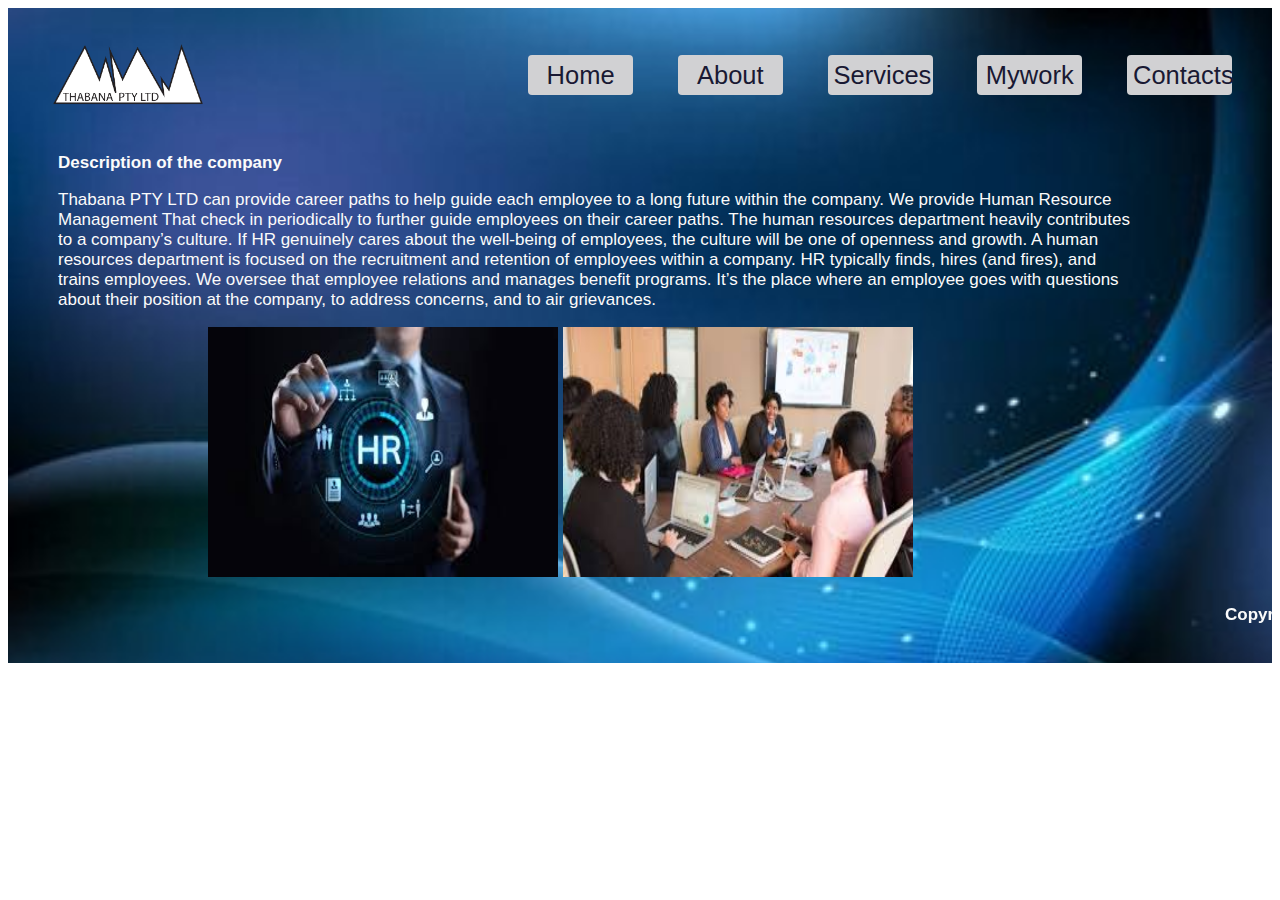
<file: Index.html>
<!DOCTYPE html>
<html>
<head>
	<meta charset="utf-8">
	<meta name="viewport" content="width=device-width, initial-scale=1">
	<title>homepage</title>
	<link rel="stylesheet" type="text/css" href="style.css">
</head>
<body>
    <div class="container">
	    <div class="logo">
            <img class="Logo1" src="Thabana.png" style="width: 150px;">
            <nav>
                <ul>    
                    <li><a href="Index.html" ><button class="btn">Home</button>            
                <span></span>
                </a></li>
                    <li><a href="About.html"><button class="btn"> About</button>
                <span></span>
                </a></li>
                    <li><a href="Services.html"> <button class="btn">Services</button>
                </a></li>
                    <li><a href="Mywork.html"><button class="btn">Mywork</button>
                <span></span>
                </a></li>
                    <li><a href="Contacts.html"><button class="btn">Contacts</button>
                <span></span>
                </a></li>
                </ul>                
            </nav> 
        </div>
        
        <div class="details">
            <header>
                <h1>Description of the company</h1>
            </header>
            <article>           
            <p>Thabana PTY LTD can provide career paths to help guide each employee
                     to a long future within the company. We provide Human Resource Management That check in
                      periodically to further guide employees on their career paths.
                       The human resources department heavily contributes to a company’s 
                       culture. If HR genuinely cares about the well-being of employees, 
                       the culture will be one of openness and growth. A human resources 
                       department is focused on the recruitment and retention of employees 
                       within a company. HR typically finds, hires (and fires), and trains 
                       employees. We oversee that employee relations and manages benefit programs. 
                       It’s the place where an employee goes with questions about their position 
                       at the company, to address concerns, and to air grievances.
               </p> 
            </article>        
        </div>
    <div> 
    <div class="images">
        <img src="img1.jpeg" alt="HR photo" width="350" height="250">
        <img src="img4.jpeg" alt="HR photo" width="350" height="250">
    </div>
    <div class="footer">               
        <footer>
           <marquee><h4>Copyright&#169 - Thabana PTY LTD @ 2024</h4></marquee>
        </footer>
        </div>
    </div>
       

</body>
</html>
</file>
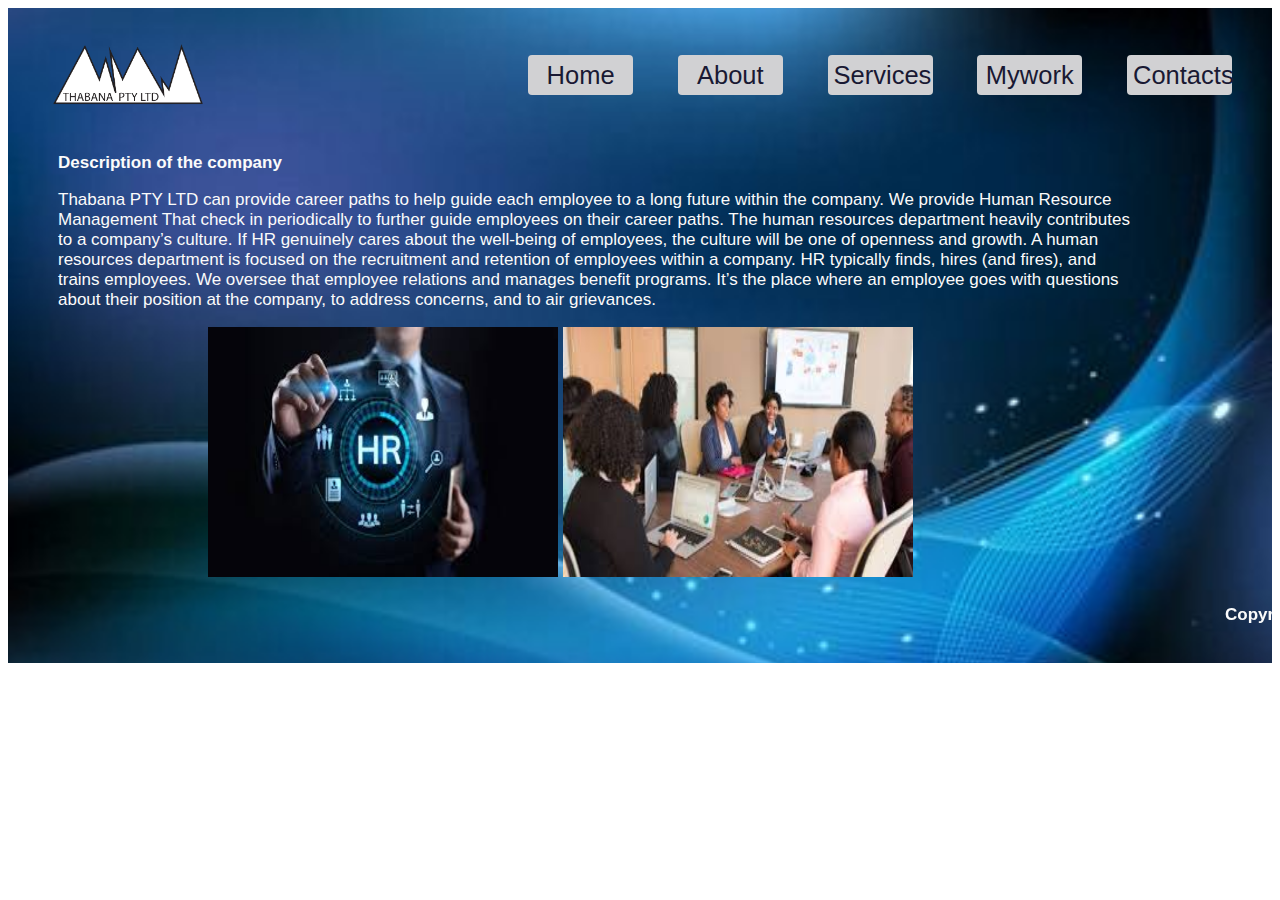
<file: index.html>
<!DOCTYPE html>
<html>
<head>
	<meta charset="utf-8">
	<meta name="viewport" content="width=device-width, initial-scale=1">
	<title>homepage</title>
	<link rel="stylesheet" type="text/css" href="style.css">
</head>
<body>
    <div class="container">
	    <div class="logo">
            <img class="Logo1" src="Thabana.png" style="width: 150px;">
            <nav>
                <ul>    
                    <li><a href="index.html" ><button class="btn">Home</button>            
                <span></span>
                </a></li>
                    <li><a href="About.html"><button class="btn"> About</button>
                <span></span>
                </a></li>
                    <li><a href="Services.html"> <button class="btn">Services</button>
                </a></li>
                    <li><a href="Mywork.html"><button class="btn">Mywork</button>
                <span></span>
                </a></li>
                    <li><a href="Contacts.html"><button class="btn">Contacts</button>
                <span></span>
                </a></li>
                </ul>                
            </nav> 
        </div>
        
        <div class="details">
            <header>
                <h1>Description of the company</h1>
            </header>
            <article>           
            <p>Thabana PTY LTD can provide career paths to help guide each employee
                     to a long future within the company. We provide Human Resource Management That check in
                      periodically to further guide employees on their career paths.
                       The human resources department heavily contributes to a company’s 
                       culture. If HR genuinely cares about the well-being of employees, 
                       the culture will be one of openness and growth. A human resources 
                       department is focused on the recruitment and retention of employees 
                       within a company. HR typically finds, hires (and fires), and trains 
                       employees. We oversee that employee relations and manages benefit programs. 
                       It’s the place where an employee goes with questions about their position 
                       at the company, to address concerns, and to air grievances.
               </p> 
            </article>        
        </div>
    <div> 
    <div class="images">
        <img src="img1.jpeg" alt="HR photo" width="350" height="250">
        <img src="img4.jpeg" alt="HR photo" width="350" height="250">
    </div>
    <div class="footer">               
        <footer>
           <marquee><h4>Copyright&#169 - Thabana PTY LTD @ 2024</h4></marquee>
        </footer>
        </div>
    </div>
       

</body>
</html>
</file>
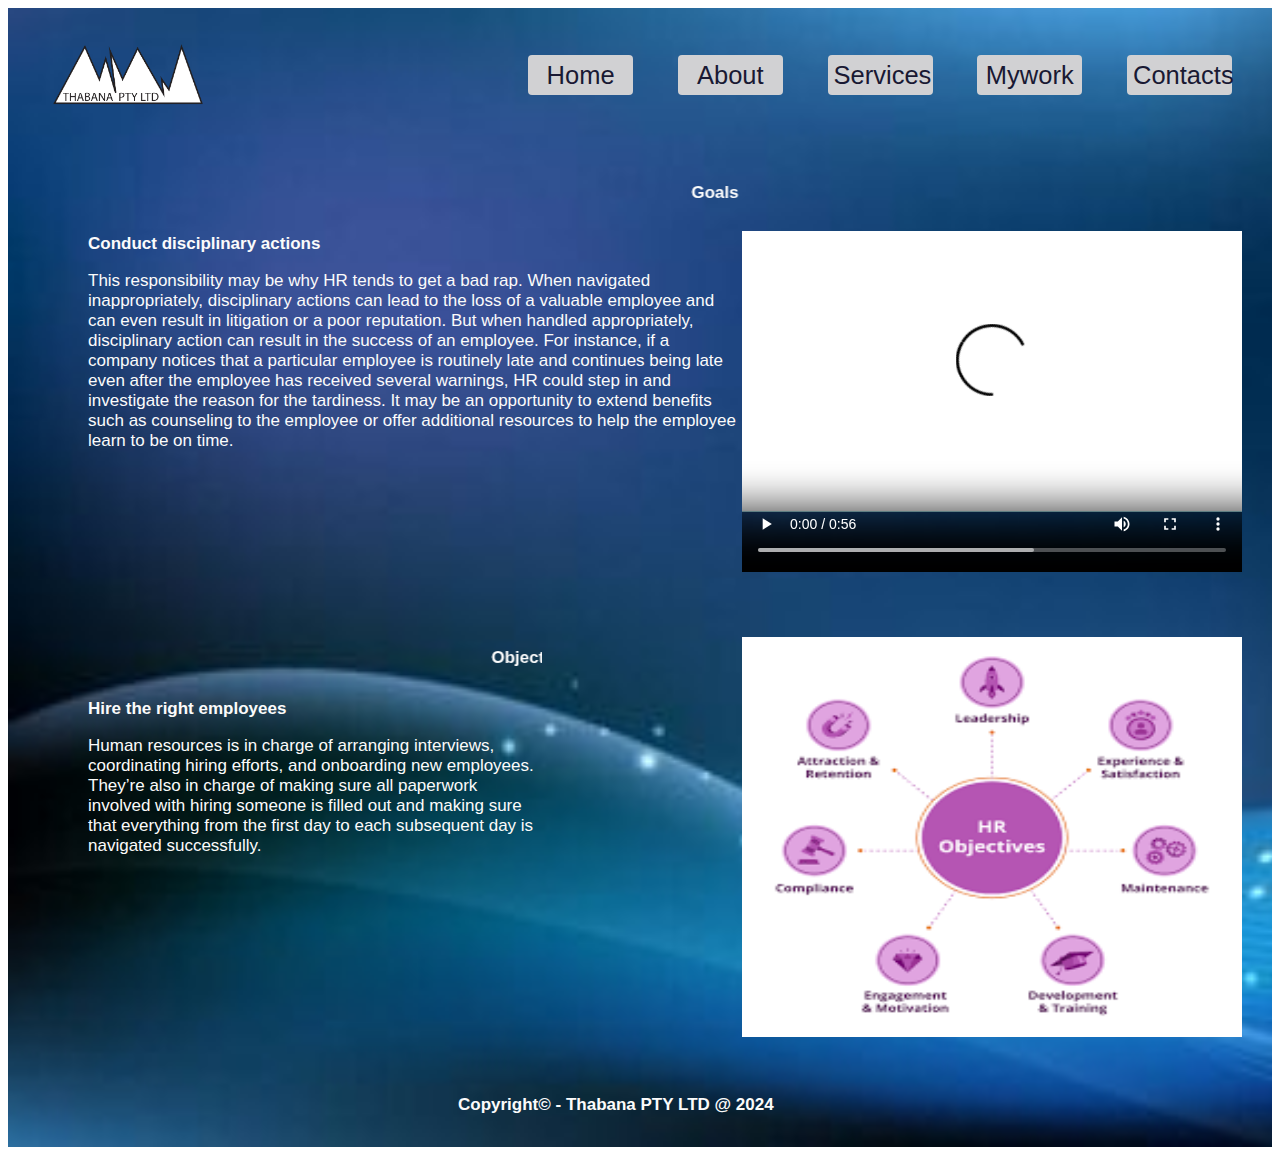
<file: About.html>
<!DOCTYPE html>
<html>
<head>
	<meta charset="utf-8">
	<meta name="viewport" content="width=device-width, initial-scale=1">
	<title>About</title>
	<link rel="stylesheet" type="text/css" href="style.css">
</head>
<body>
	<div class="container">
	    <div class="logo">
            <img class="Logo1" src="Thabana.png" style="width: 150px;">
            <nav>
                <ul>    
                    <li><a href="index.html" ><button class="btn">Home</button>            
                <span></span>
                </a></li>
                    <li><a href="About.html"><button class="btn"> About</button>
                <span></span>
                </a></li>
                    <li><a href="Services.html"> <button class="btn">Services</button>
                </a></li>
                    <li><a href="Mywork.html"><button class="btn">Mywork</button>
                <span></span>
                </a></li>
                    <li><a href="Contacts.html"><button class="btn">Contacts</button>
                <span></span>
                </a></li>
                </ul>                
            </nav> 
        </div>
        <div class="About">
            <div class="detail">
                <header>
                    <marquee><h1>Goals</h1></marquee>
                </header>
                <article>
                <h2>Conduct disciplinary actions</h2>           
                <p>This responsibility may be why HR tends to get a bad rap. When navigated 
                    inappropriately, disciplinary actions can lead to the loss of a valuable
                     employee and can even result in litigation or a poor reputation. But when
                      handled appropriately, disciplinary action can result in the success of 
                      an employee. For instance, if a company notices that a particular employee
                       is routinely late and continues being late even after the employee has
                        received several warnings, HR could step in and investigate the reason 
                        for the tardiness. It may be an opportunity to extend benefits such as
                         counseling to the employee or offer additional resources to help the 
                         employee learn to be on time.                    
                </p> 
                </article>        
            </div>
         
         <div class="videos">
            <video width="500" height="400" controls>
            <source src="Goals of Human Resource Management.mp4" type="video/mp4">
            <source src="Goals of Human Resource Management.ogg" type="video/ogg">                    
            </video>
        </div>
    </div>
    <div class="About">
        <div class="detail">
            <header>
                <marquee><h1>Objectives</h1></marquee>
            </header>
            <article> 
            <h2>Hire the right employees</h2>          
            <p>Human resources is in charge of arranging interviews, coordinating 
                hiring efforts, and onboarding new employees. They’re also in charge
                 of making sure all paperwork involved with hiring someone is filled
                  out and making sure that everything from the first day to each 
                  subsequent day is navigated successfully.
                                    
            </p> 
            </article>        
        </div>
     
        <div class="images">
            <img src="img5.png" alt="HR photo" width="500" height="400">
        </div>
</div>

<div class="footer1">               
    <footer>
    <h4>Copyright&#169 - Thabana PTY LTD @ 2024</h4>
    </footer>
    </div>
</div>
</div>
    
    
        

</body>
</html>
</file>
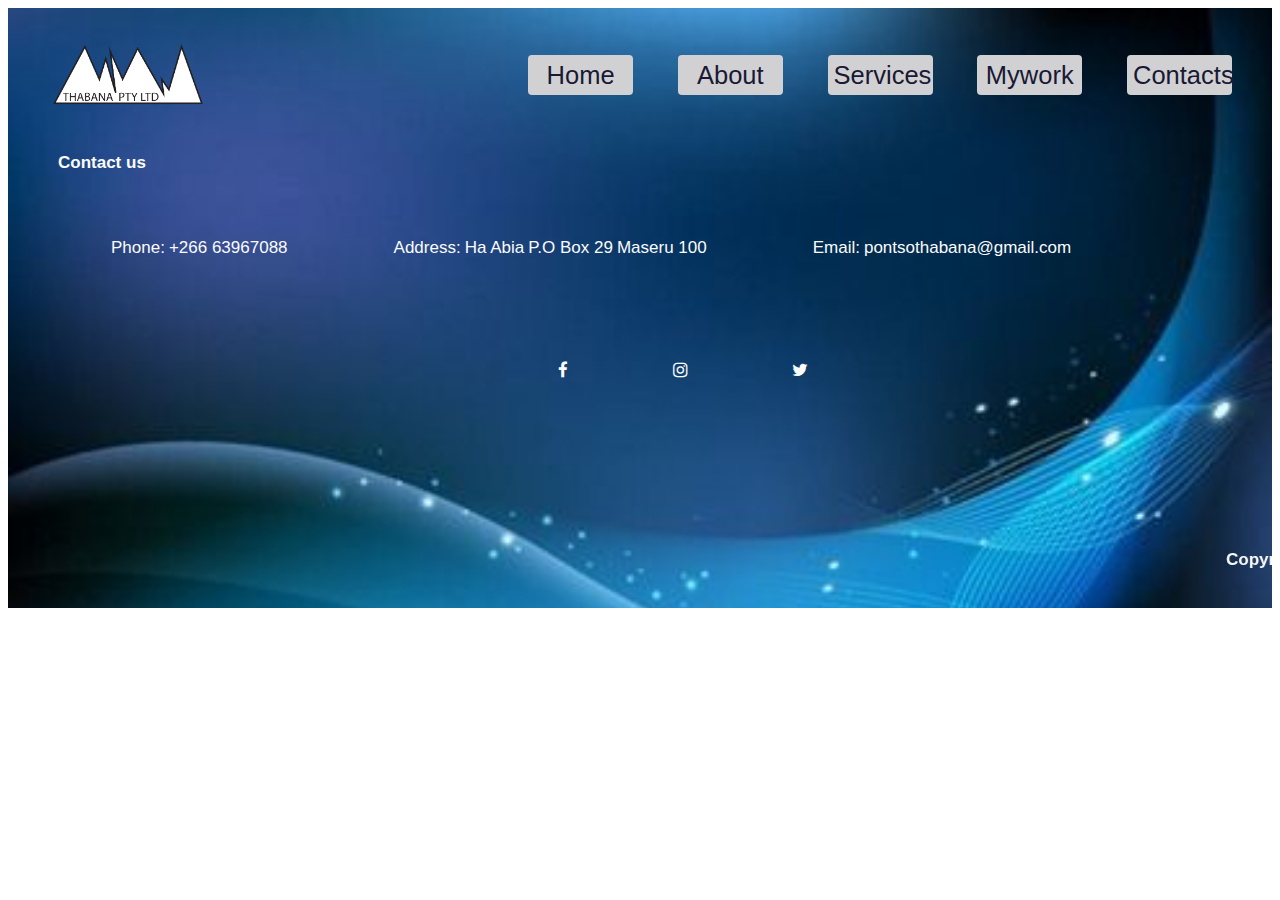
<file: Contacts.html>
<!DOCTYPE html>
<html>
<head>
	<meta charset="utf-8">
	<meta name="viewport" content="width=device-width, initial-scale=1">
	<title>Contacts</title>
    <link rel="stylesheet" type="text/css" href="https://stackpath.bootstrapcdn.com/font-awesome/4.7.0/css/font-awesome.min.css">
	<link rel="stylesheet" type="text/css" href="style.css">
</head>
<body>
	<div class="container">
	    <div class="logo">
            <img class="Logo1" src="Thabana.png" style="width: 150px;">
            <nav>
                <ul>    
                    <li><a href="index.html" ><button class="btn">Home</button>            
                <span></span>
                </a></li>
                    <li><a href="About.html"><button class="btn"> About</button>
                <span></span>
                </a></li>
                    <li><a href="Services.html"> <button class="btn">Services</button>
                </a></li>
                    <li><a href="Mywork.html"><button class="btn">Mywork</button>
                <span></span>
                </a></li>
                    <li><a href="Contacts.html"><button class="btn">Contacts</button>
                <span></span>
                </a></li>
                </ul>                
            </nav> 
        </div>
        
        <div class="details">
            <header>
                <h1>Contact us</h1>
            </header>
            <article class="contacts">           
                <table>
                    <tr>
                        <td>Phone:</td>
                        <td>+266 63967088</td>
                    </tr>
                </table>
                <table>
                    <tr>
                        <td>Address:</td>
                        <td>Ha Abia</td>
                        <td>P.O Box 29</td>
                        <td>Maseru 100</td>
                    </tr>
                </table>
                <table>
                    <tr>
                        <td>Email:</td>
                        <td>pontsothabana@gmail.com</td>
                    </tr>
                </table>
            </article>        
        </div>
    <div> 


    <div class="footer">  
        <div class="Icons">
            <a href="#"><i class="fa fa-facebook"></i></a>
            <a href="#"><i class="fa fa-instagram"></i></a>
            <a href="#"><i class="fa fa-twitter"></i></a>
        </div>             
        <footer>
        <marquee><h4>Copyright&#169 - Thabana PTY LTD @ 2024</h4></marquee>
        </footer>
        </div>
    </div>
</body>
</html>
</file>
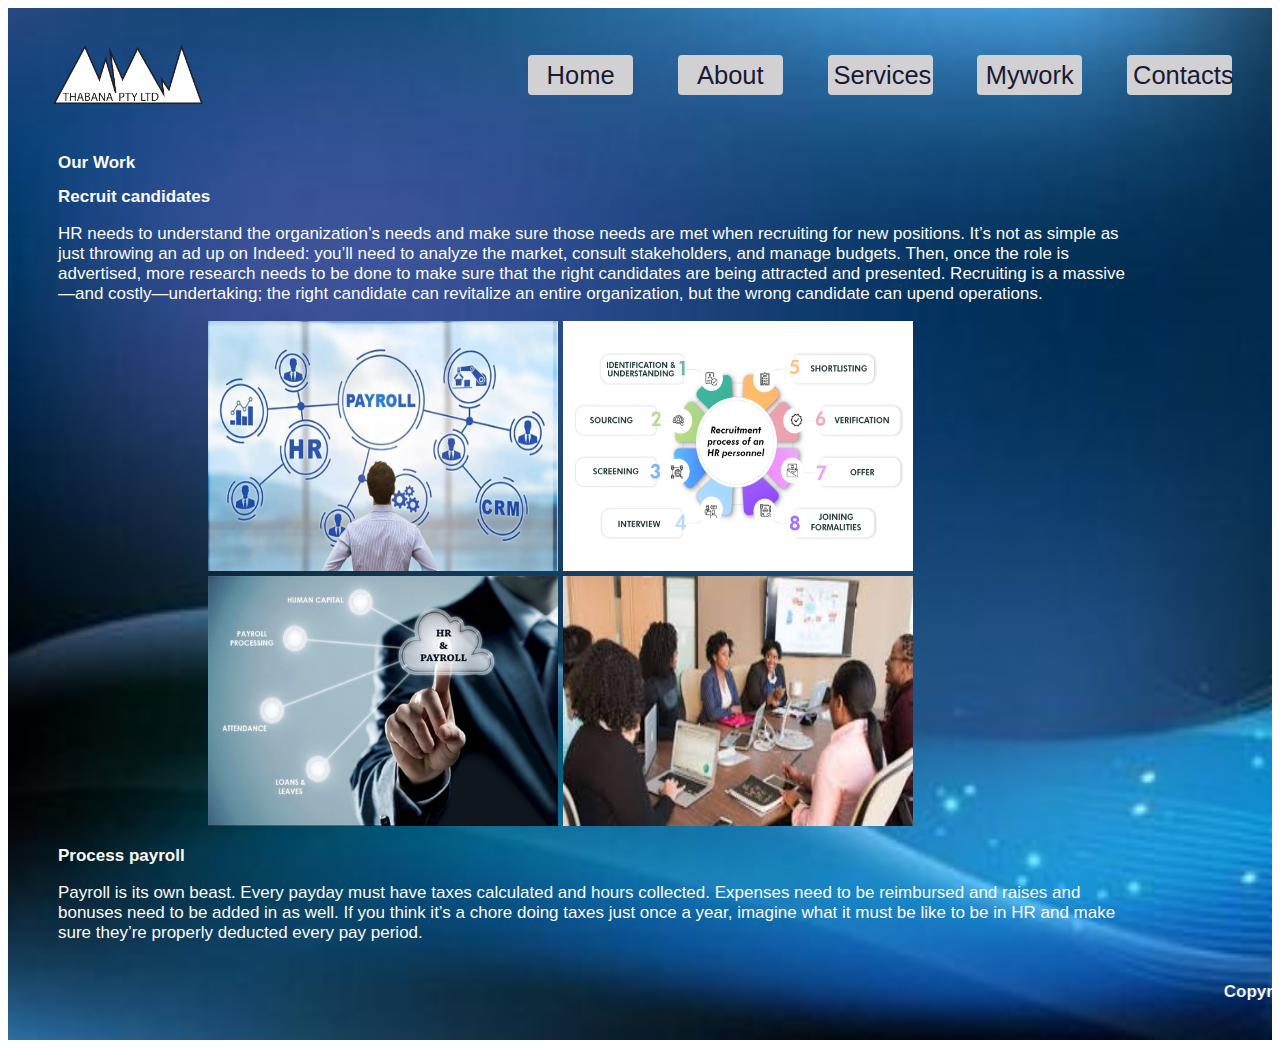
<file: Mywork.html>
<!DOCTYPE html>
<html>
<head>
	<meta charset="utf-8">
	<meta name="viewport" content="width=device-width, initial-scale=1">
	<title>Mywork</title>
	<link rel="stylesheet" type="text/css" href="style.css">
</head>
<body>
	<div class="container">
	    <div class="logo">
            <img class="Logo1" src="Thabana.png" style="width: 150px;">
            <nav>
                <ul>    
                    <li><a href="index.html" ><button class="btn">Home</button>            
                <span></span>
                </a></li>
                    <li><a href="About.html"><button class="btn"> About</button>
                <span></span>
                </a></li>
                    <li><a href="Services.html"> <button class="btn">Services</button>
                </a></li>
                    <li><a href="Mywork.html"><button class="btn">Mywork</button>
                <span></span>
                </a></li>
                    <li><a href="Contacts.html"><button class="btn">Contacts</button>
                <span></span>
                </a></li>
                </ul>                
            </nav> 
        </div>
        
        <div class="details">
            <header>
                <h1>Our Work</h1>
            </header>
            <article>
            <h2>Recruit candidates</h2>           
            <p>
                HR needs to understand the organization’s needs and make sure those needs
                 are met when recruiting for new positions. It’s not as simple as just
                  throwing an ad up on Indeed: you’ll need to analyze the market, consult
                   stakeholders, and manage budgets. Then, once the role is advertised, 
                   more research needs to be done to make sure that the right candidates
                    are being attracted and presented. Recruiting is a massive—and 
                    costly—undertaking; the right candidate can revitalize an entire 
                    organization, but the wrong candidate can upend operations.
                
               </p> 
            </article>        
        </div>
    <div> 
    <div class="images">
        <img src="p1.jpg" alt="HR photo" width="350" height="250">
        <img src="p2.png" alt="HR photo" width="350" height="250">
    </div>
    <div class="images">
        <img src="p3.jpg" alt="HR photo" width="350" height="250">
        <img src="img4.jpeg" alt="HR photo" width="350" height="250">
    </div>

    <div class="details">
        <article> 
        <h2>Process payroll</h2>          
        <p>
            Payroll is its own beast. Every payday must have taxes calculated and hours 
            collected. Expenses need to be reimbursed and raises and bonuses need to be
             added in as well. If you think it’s a chore doing taxes just once a year,
              imagine what it must be like to be in HR and make sure they’re properly 
              deducted every pay period. 
            
           </p> 
        </article>        
    </div>
    <div class="footer">               
        <footer>
        <marquee><h4>Copyright&#169 - Thabana PTY LTD @ 2024</h4></marquee>
        </footer>
        </div>
    </div>
        

</body>
</html>
</file>
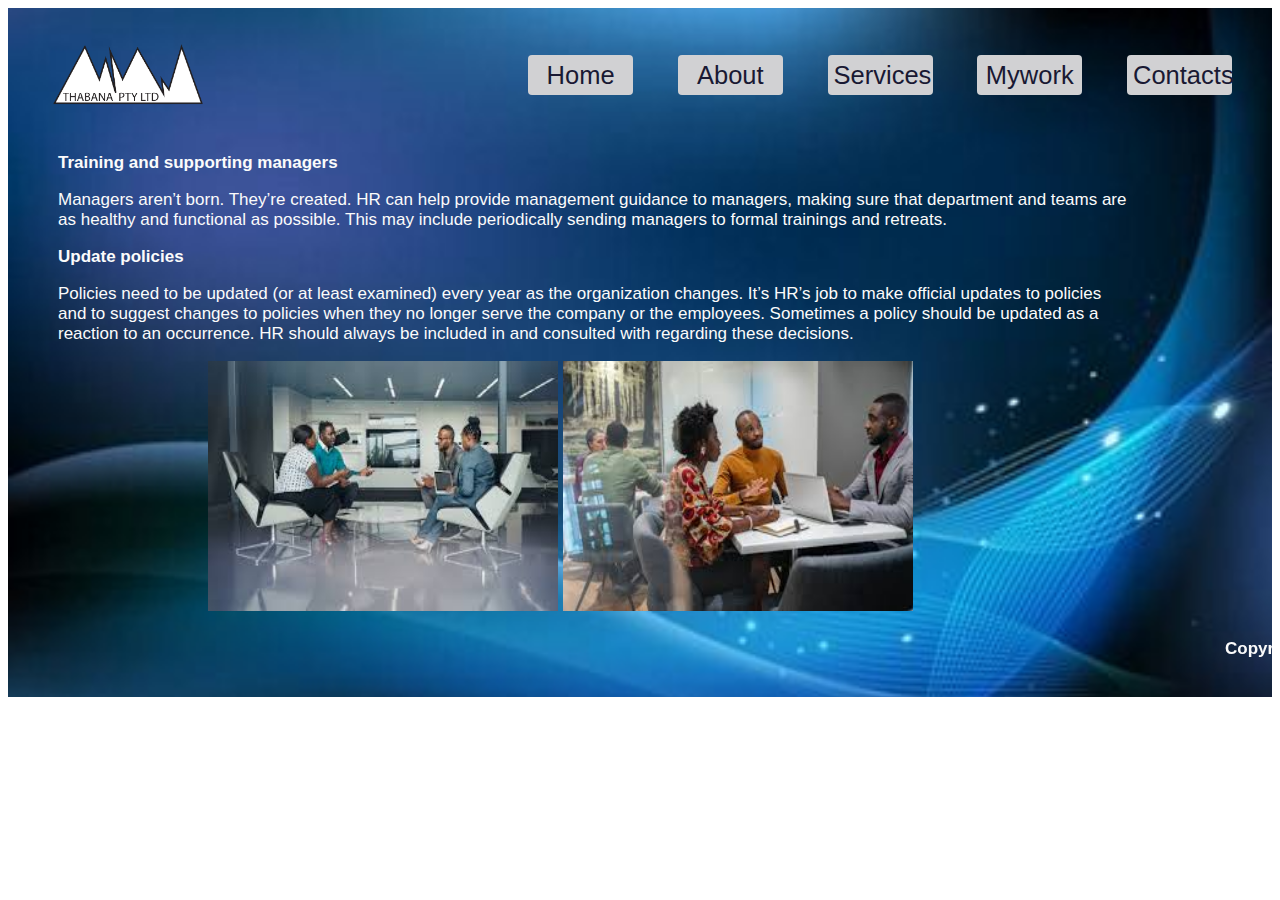
<file: Services.html>
<!DOCTYPE html>
<html>
<head>
	<meta charset="utf-8">
	<meta name="viewport" content="width=device-width, initial-scale=1">
	<title>Services</title>
	<link rel="stylesheet" type="text/css" href="style.css">
</head>
<body>
	<div class="container">
	    <div class="logo">
            <img class="Logo1" src="Thabana.png" style="width: 150px;">
            <nav>
                <ul>    
                    <li><a href="index.html" ><button class="btn">Home</button>            
                <span></span>
                </a></li>
                    <li><a href="About.html"><button class="btn"> About</button>
                <span></span>
                </a></li>
                    <li><a href="Services.html"> <button class="btn">Services</button>
                </a></li>
                    <li><a href="Mywork.html"><button class="btn">Mywork</button>
                <span></span>
                </a></li>
                    <li><a href="Contacts.html"><button class="btn">Contacts</button>
                <span></span>
                </a></li>
                </ul>                
            </nav> 
        </div>
        
        <div class="details">
            <header>
                <h1>Training and supporting managers</h1>
            </header>
            <article>           
            <p>
                Managers aren’t born. They’re created. HR can help provide management
                 guidance to managers, making sure that department and teams are as 
                 healthy and functional as possible. This may include periodically sending
                  managers to formal trainings and retreats.                
               </p> 
            </article>        
        </div>

        <div class="details">
            <header>
                <h1>Update policies</h1>
            </header>
            <article>           
            <p>Policies need to be updated (or at least examined) every year as the 
                organization changes. It’s HR’s job to make official updates to policies
                 and to suggest changes to policies when they no longer serve the company
                  or the employees. Sometimes a policy should be updated as a reaction to 
                  an occurrence. HR should always be included in and consulted with 
                  regarding these decisions.
                
               </p> 
            </article>        
        </div>
    <div>
     
    <div class="images">
        <img src="img3.jpeg" alt="HR photo" width="350" height="250">
        <img src="img5.jpeg" alt="HR photo" width="350" height="250">
    </div>
   
    <div class="footer">               
        <footer>
        <marquee><h4>Copyright&#169 - Thabana PTY LTD @ 2024</h4></marquee>
        </footer>
        </div>
    </div>
        

</body>
</html>
</file>
<file: style.css>
*{
    font-family: sans-serif;
    font-size: 17px;
    color: #fbfbfb;
}
.logo{
    color: white;
    border-radius: 5px;
    padding: 20px;
    display: flex;
    justify-content: space-between;
    align-items: center; 
    margin-left: 25px;   
}

nav{
    display: flex;
    align-items: center;
    justify-content: space-between;   
}
nav ul li{
    list-style-type: none;
    display: inline-block;
    padding: 10px 20px;
}
nav ul li a{
    color: whitesmoke;
    height: 40px;
    text-decoration: none;
    font-weight: bold;
    text-transform: capitalize;
    font-size: 25px;
    font-family: sans-serif;
}
.btn{
    width: 105px;
    height: 40px;
    border: none;
    color: #191933;
    background-color: rgb(209, 209, 211);
    border-radius: 4px;
    box-shadow: inset 0 0 0 0 #0ef5bf;
    transition: 2s ease;
    font-size: 1.5rem;
    outline: none;
}
.btn:hover {
    box-shadow: inset 300px 0 0 0 #ADFF2F;
    cursor: pointer;
    color: #000;
}

.container{
    background-image: url(bg2.jpg);
    background-size: cover; 
}
/*Home*/
.details{
    margin-left: 50px;
    width: 85%;
}

.images{
    margin-left: 200px;
}

.footer{
    margin-left: 450px;
    padding-bottom: 10px;
}

/*About*/
.About{
    display: flex;
    align-content: space-between;
    padding:30px;
}
.detail{
    margin-left: 50px;
}
.footer1{
    margin-left: 450px;
    padding-bottom: 10px;
}

/*Services*/
.mp3{
    padding-left: 200px;
    margin-top: 25px;
}


.contacts{
    display: flex;
    align-content: space-between;
}
table{
    padding: 50px;
}
.Icons a i {
    margin-top: 50px;
    margin-left: 100px;
    margin-bottom: 150px;
    


}
</file>
